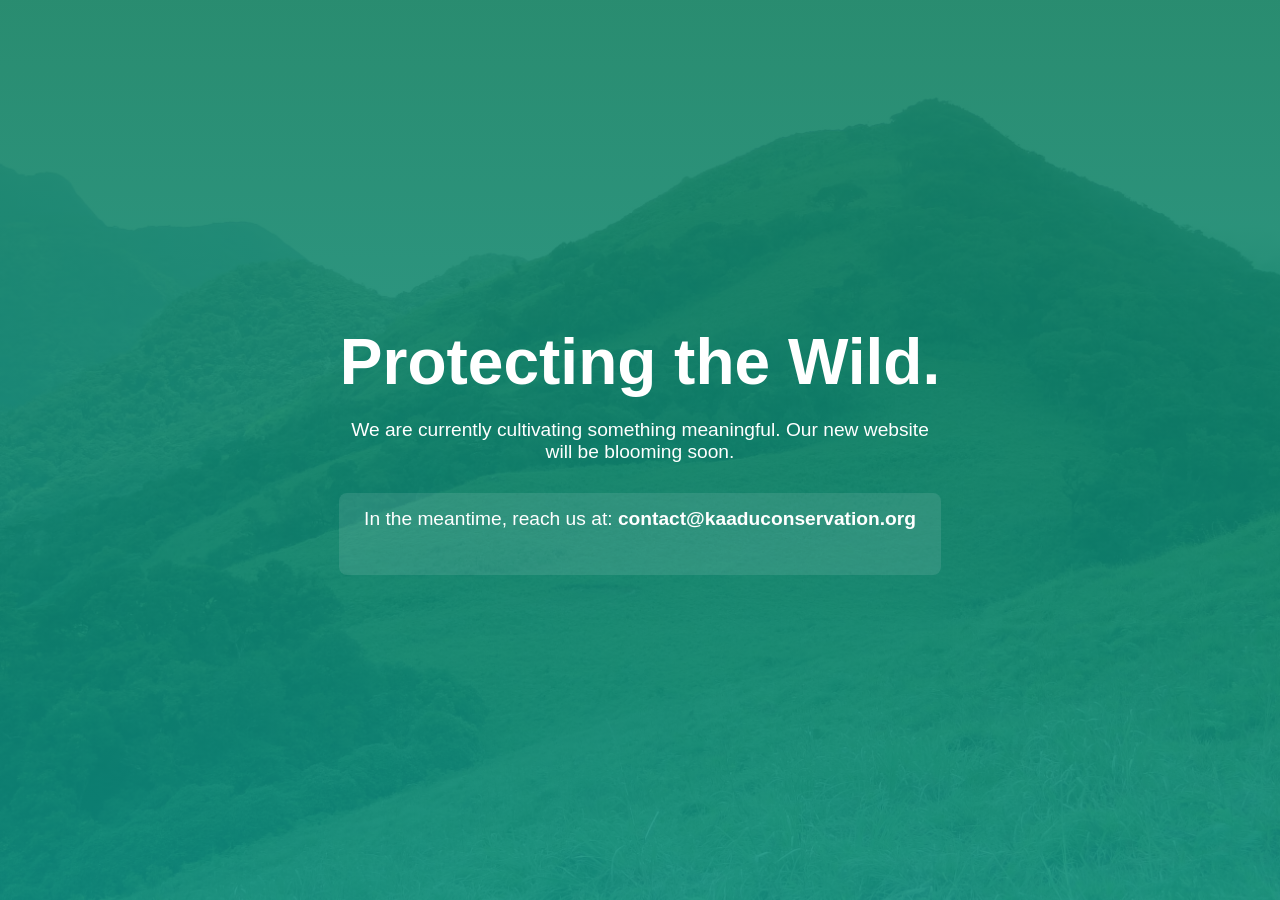
<file: index.html>
<!DOCTYPE html>
<html lang="en">
<head>
    <meta charset="UTF-8">
    <meta name="viewport" content="width=device-width, initial-scale=1.0">
    <title>Coming Soon | Kaadu Conservation Trust</title>
    <link rel="stylesheet" href="init/css/style.css">
</head>
<body>
    <section class="hero-bg">
        <div class="hero-content">
            <h1>Protecting the Wild.</h1>
            <p>We are currently cultivating something meaningful. Our new website will be blooming soon.</p>
            <div class="contact-info">
                <p>In the meantime, reach us at: <strong>contact@kaaduconservation.org</strong></p>
            </div>
        </div>
    </section>
</body>
</html>
</file>
<file: init/css/style.css>
/* Reset and Base Styles */
* { margin: 0; padding: 0; box-sizing: border-box; }
body, html { height: 100%; font-family: 'Segoe UI', Tahoma, Geneva, Verdana, sans-serif; }

.hero-bg {
    /* Using your local path - ensure this matches your directory structure */
    background: linear-gradient(rgba(4, 120, 87, 0.85), rgba(13, 148, 136, 0.85)), 
                url('../img/home/DSC05148_converted.avif') center/cover no-repeat;
    height: 100vh;
    display: flex;
    align-items: center;
    justify-content: center;
    text-align: center;
    color: #ffffff;
    padding: 20px;
}

.hero-content h1 {
    font-size: clamp(2.5rem, 8vw, 4rem);
    margin-bottom: 20px;
}

.hero-content p {
    font-size: 1.2rem;
    max-width: 600px;
    margin: 0 auto 30px;
}

.contact-info {
    background: rgba(255, 255, 255, 0.1);
    padding: 15px 25px;
    border-radius: 8px;
    display: inline-block;
}

/* Responsive adjustment for small screens */
@media (max-width: 600px) {
    .hero-content h1 { font-size: 2rem; }
}
</file>
